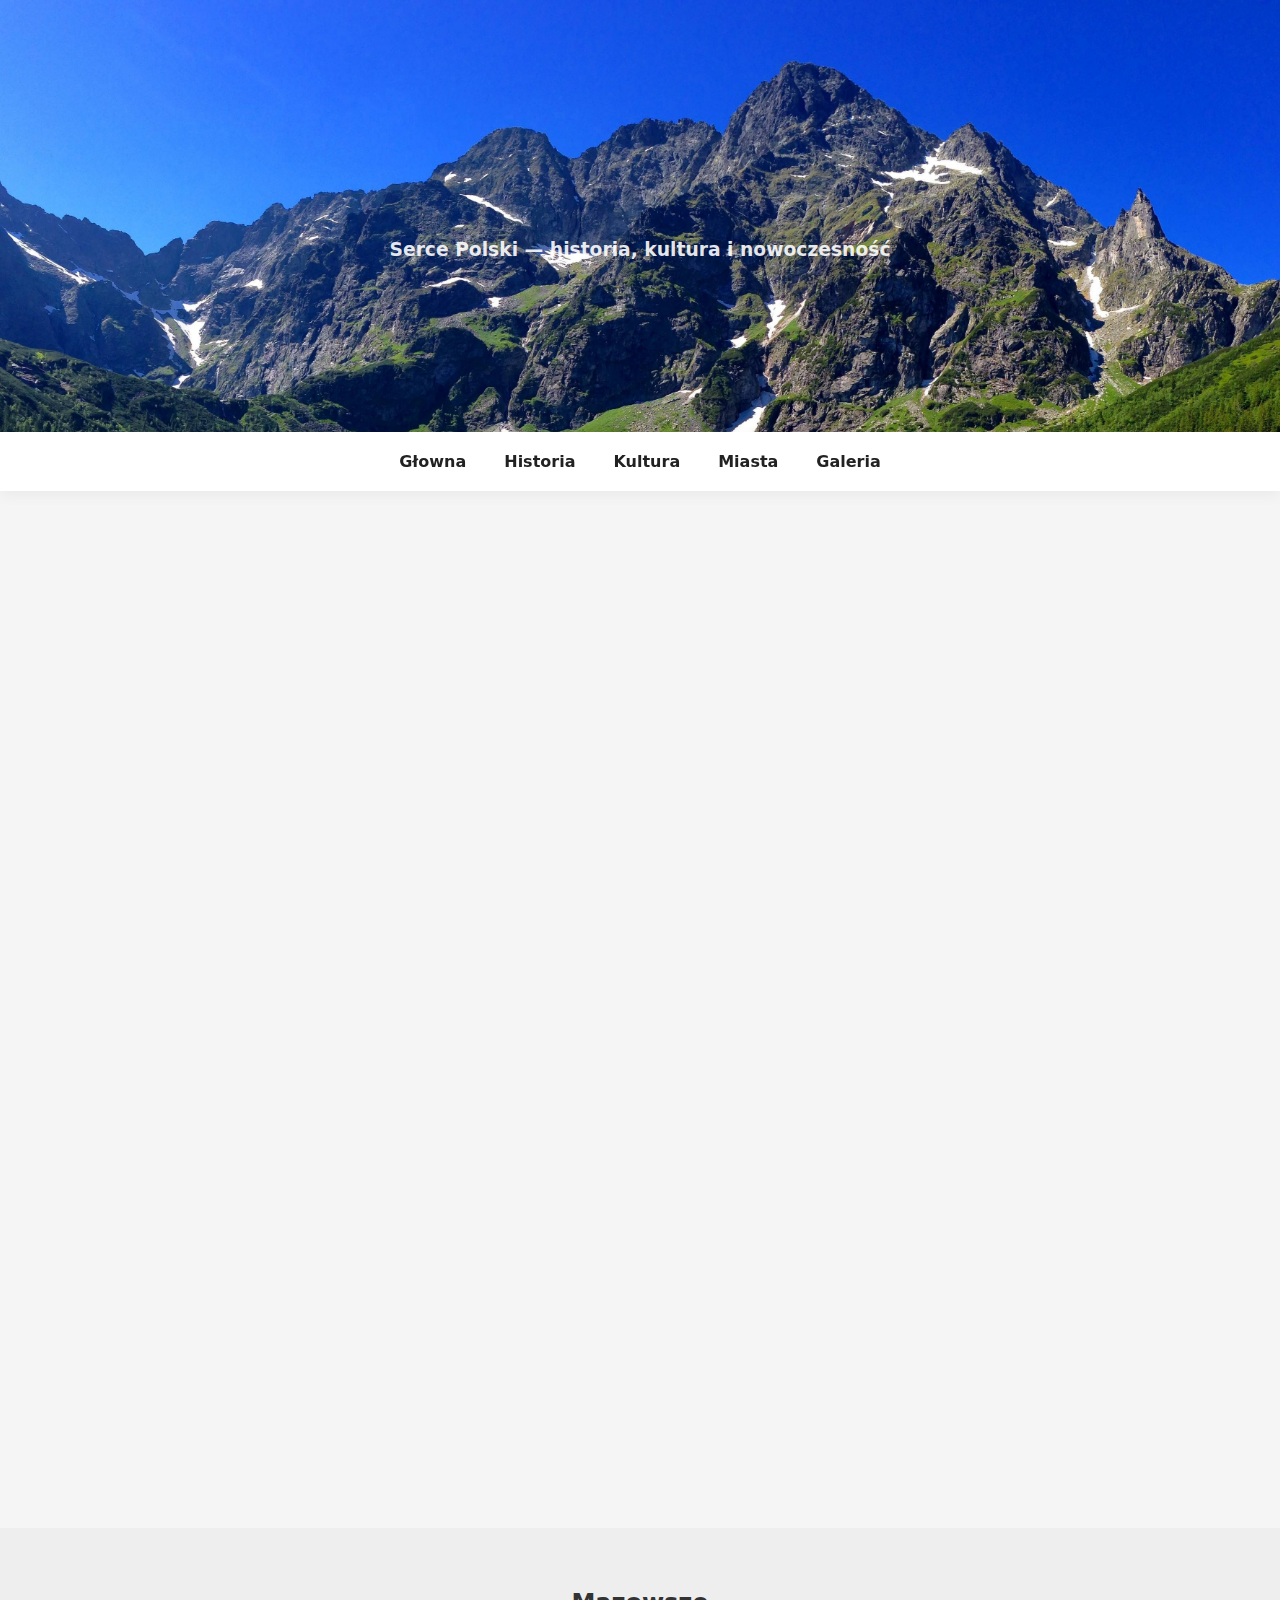
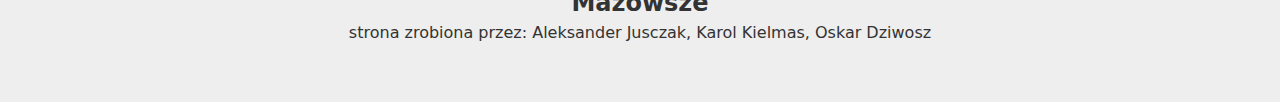
<file: index.html>
<!DOCTYPE html>
<html lang="pl">
<head>
  <meta charset="utf-8" />
  <meta name="viewport" content="width=device-width,initial-scale=1" />
  <title>Mazowsze — Strona główna</title>
  <link rel="stylesheet" href="style.css" />
</head>
<body>
  <header class="hero parallax" aria-hidden="false">
    <div class="hero-inner">
      <h1 class="logo slide-down">Mazowsze</h1>
      <h3><p class="subtitle fade-in">Serce Polski — historia, kultura i nowoczesność</p></h3>
    </div>
  </header>

  <nav class="menu sticky">
    <a href="index.html">Głowna</a>
    <a href="historia.html">Historia</a>
    <a href="kultura.html">Kultura</a>
    <a href="miasta.html">Miasta</a>
    <a href="galeria.html">Galeria</a>
  </nav>

  <main>
    <section class="intro section-zoom">
      <div class="container">
        <a><h2>O regionie</h2></a>
        <a><p>Mazowsze to największe województwo w Polsce — łączy nowoczesne centra miejskie z rozległą przyrodą. Na tej stronie znajdziesz krótkie opisy historii, kultury i najciekawszych miejsc.</p></a>
        <img src="mazowsze.jpg" alt="Mazowsze - krajobraz" class="hero-image">
      </div>
    </section>

    <section class="features container">
      <article class="feature card-fade" style="--delay:0s">
        <h3>Miasta</h3>
        <p>Warszawa, Płock, Radom i mniejsze ośrodki — każde ma własny charakter.</p>
      </article>
      <article class="feature card-fade" style="--delay:0.15s">
        <h3>Kultura</h3>
        <p>Tradycja ludowa, muzea i wydarzenia artystyczne.</p>
      </article>
      <article class="feature card-fade" style="--delay:0.3s">
        <h3>Natura</h3>
        <p>Wisła, lasy i parki krajobrazowe — świetne dla wypoczynku.</p>
      </article>
    </section>

    <section class="spotlight container">
      <div class="spot card-fade" style="--delay:0.45s">
        <img src="warszawa.jpg" alt="Warszawa">
        <div class="spot-text">
          <h3>Warszawa</h3>
          <p>Stolica kraju — tętniące życiem centrum biznesu, kultury i rozrywki.</p>
          <a class="link" href="miasta.html">Zobacz miasta →</a>
        </div>
      </div>
    </section>
  </main>

  <footer>
    <div class="container">
      <p><h2>Mazowsze</h2> strona zrobiona przez: Aleksander Jusczak, Karol Kielmas, Oskar Dziwosz</p>
    </div>
  </footer>
</body>
</html>
</file>
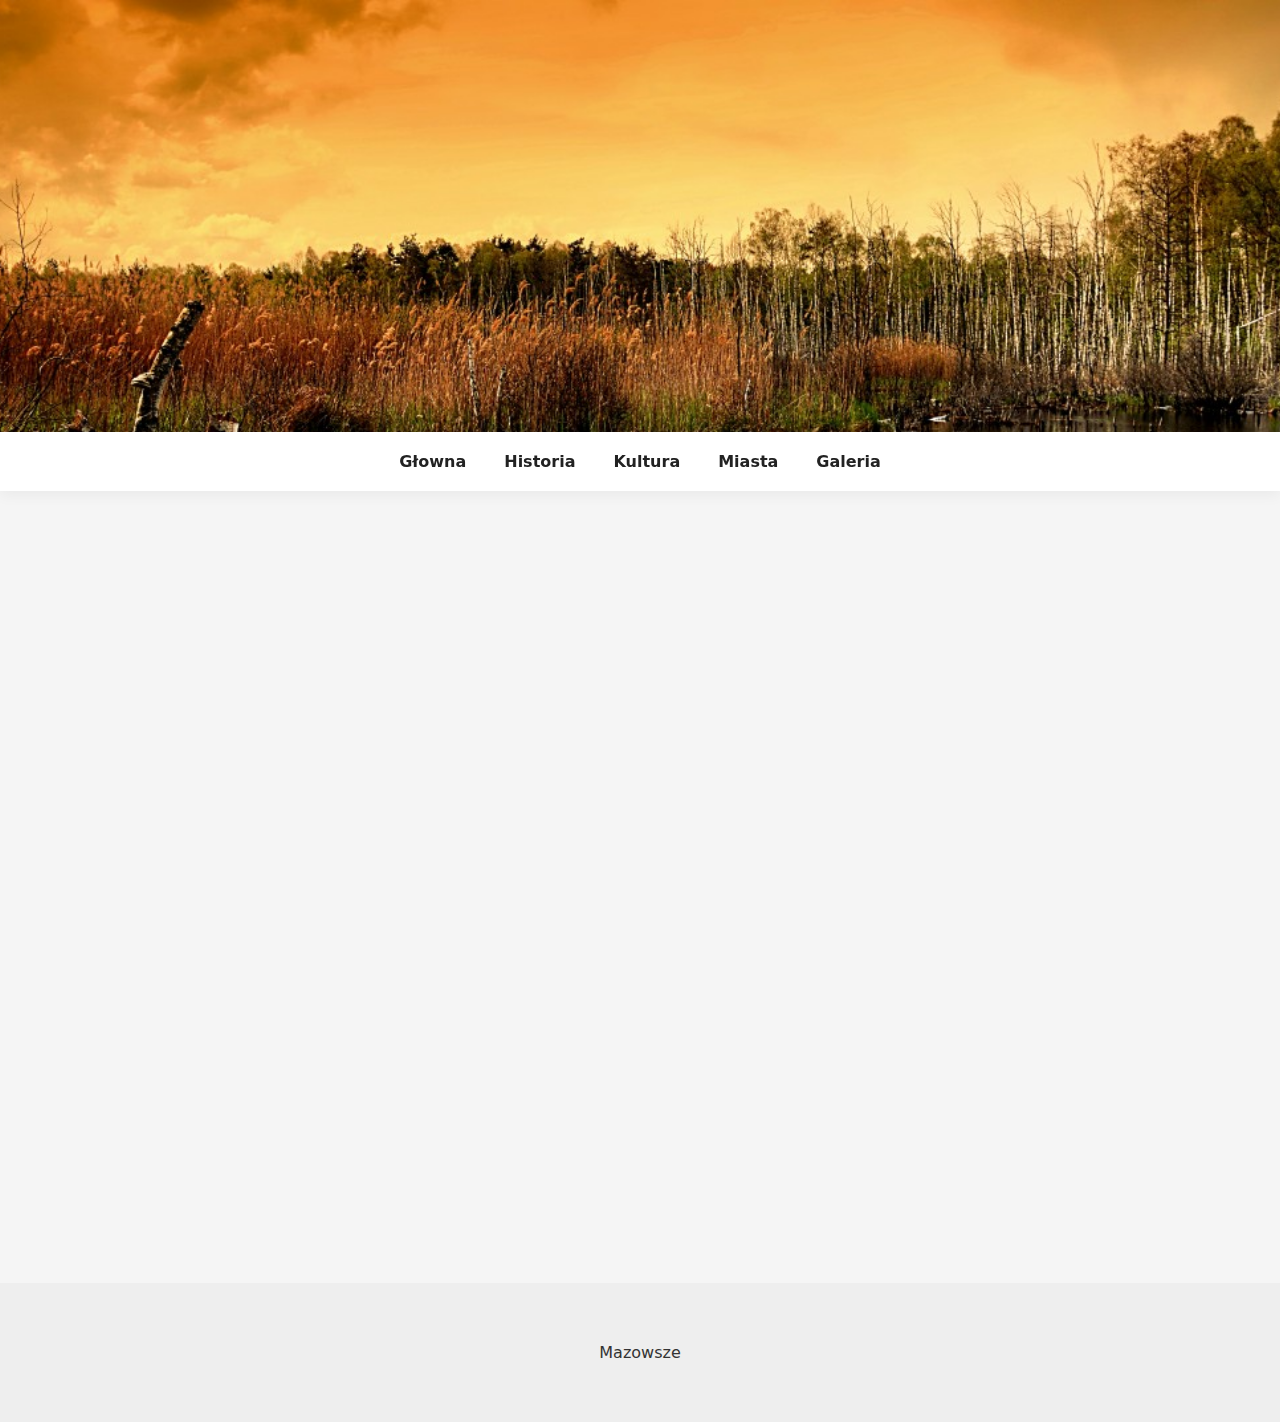
<file: galeria.html>
<!DOCTYPE html>
<html lang="pl">
<head>
  <meta charset="utf-8" />
  <meta name="viewport" content="width=device-width,initial-scale=1" />
  <title>Galeria — Mazowsze</title>
  <link rel="stylesheet" href="style.css" />
</head>
<body>
  <header class="hero small parallax5">
    <div class="hero-inner">
      <h1 class="slide-down">Galeria</h1>
    </div>
  </header>

  <nav class="menu sticky">
    <a href="index.html">Głowna</a>
    <a href="historia.html">Historia</a>
    <a href="kultura.html">Kultura</a>
    <a href="miasta.html">Miasta</a>
    <a href="galeria.html">Galeria</a>
  </nav>

  <main class="container section-fade gallery">
    <img src="galeria1.jpg" alt="Zdjęcie 1" class="gallery-item">
    <img src="galeria2.webp" alt="Zdjęcie 2" class="gallery-item">
    <img src="galeria3.JPG" alt="Zdjęcie 3" class="gallery-item">
    <img src="galeria4.jpg" alt="Zdjęcie 4 class="gallery-item">
    <img src="galeria13.jpg" alt="Zdjęcie 5" class="gallery-item">
    <img src="galeria12.jpg" alt="Zdjęcie 6" class="gallery-item">
    <img src="galeria5.jpg" alt="Zdjęcie 7" class="gallery-item">
    <img src="galeria11.jpg" alt="Zdjęcie 8" class="gallery-item">
    <img src="galeria6.jpg" alt="Zdjęcie 9" class="gallery-item">
    <img src="galeria7.jpg" alt="Zdjęcie 10" class="gallery-item">
    <img src="galeria14.jpg" alt="Zdjęcie 11" class="gallery-item">
    <img src="galeria15.webp" alt="Zdjęcie 12" class="gallery-item">
    <img src="galeria8.jpg" alt="Zdjęcie 13" class="gallery-item">
    <img src="galeria9.jpg" alt="Zdjęcie 14" class="gallery-item">
    <img src="galeria10.jpg" alt="Zdjęcie 15" class="gallery-item">
    <img src="galeria16.jpg" alt="Zdjęcie 16" class="gallery-item">
  </main>

  <footer><div class="container">Mazowsze</div></footer>
</body>
</html>
</file>
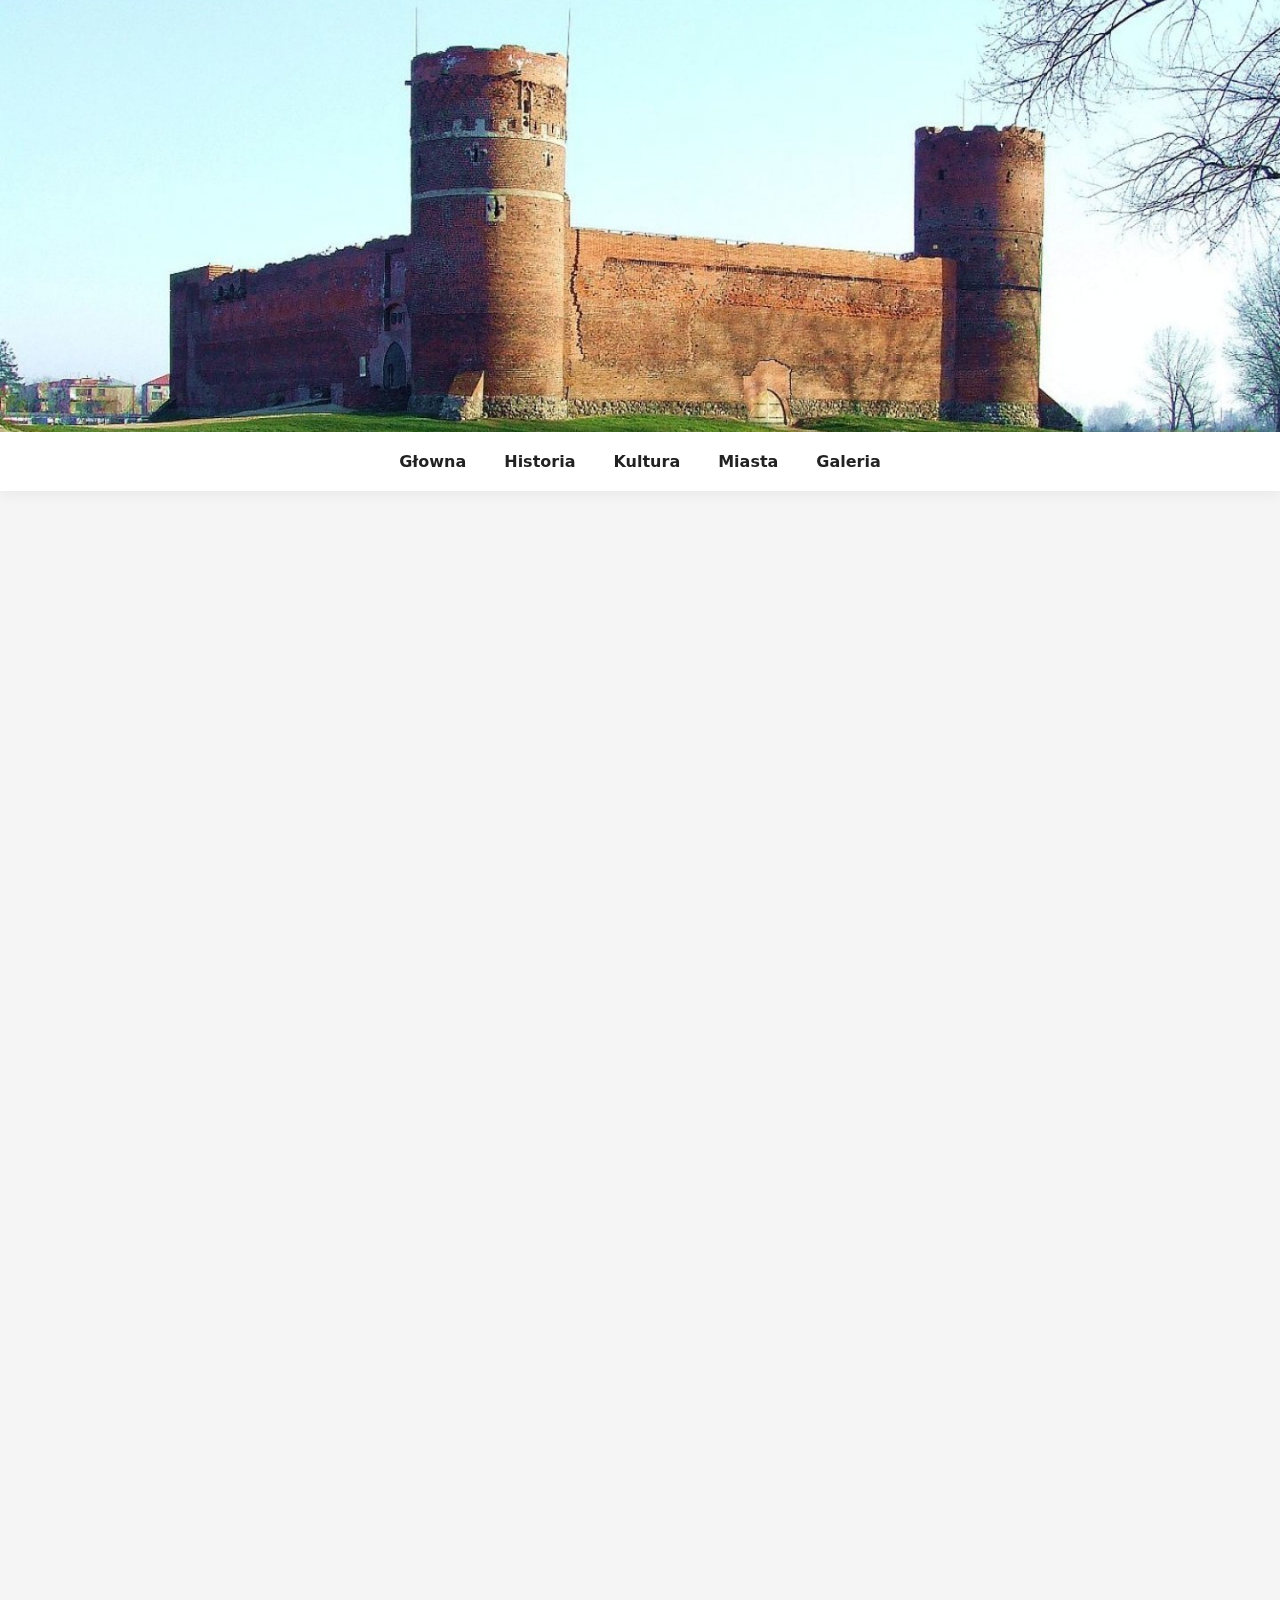
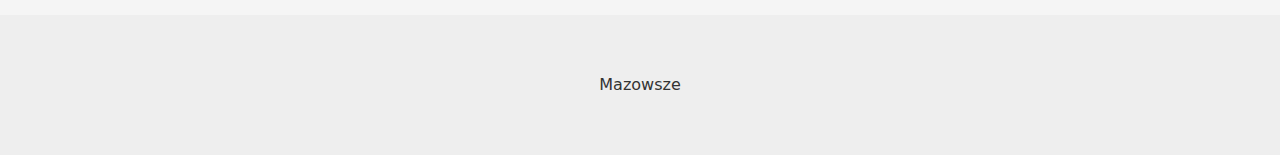
<file: historia.html>
<!DOCTYPE html>
<html lang="pl">
<head>
  <meta charset="utf-8" />
  <meta name="viewport" content="width=device-width,initial-scale=1" />
  <title>Historia Mazowsza</title>
  <link rel="stylesheet" href="style.css" />
</head>
<body>
  <header class="hero small parallax2">
    <div class="hero-inner">
      <h1 class="slide-down">Historia Mazowsza</h1>
    </div>
  </header>

  <nav class="menu sticky">
    <a href="index.html">Głowna</a>
    <a href="historia.html">Historia</a>
    <a href="kultura.html">Kultura</a>
    <a href="miasta.html">Miasta</a>
    <a href="galeria.html">Galeria</a>
  </nav>

  <main class="container section-fade">
    <article>
        <h2>
        Mazowsze to region historyczny w środkowej Polsce, który obejmuje obszar między rzekami Wisłą a Bugiem. 
        Jest to jeden z najważniejszych regionów kulturalnych i 
        politycznych w historii Polski. Historia Mazowsza sięga czasów prehistorycznych, kiedy to tereny te były zamieszkiwane przez plemiona Słowian.
        </h2>
      <img src="zabytki1.jpg" alt="Zabytki Mazowsza">
    </article>
  </main>

  <footer><div class="container">Mazowsze</div></footer>
</body>
</html>
</file>
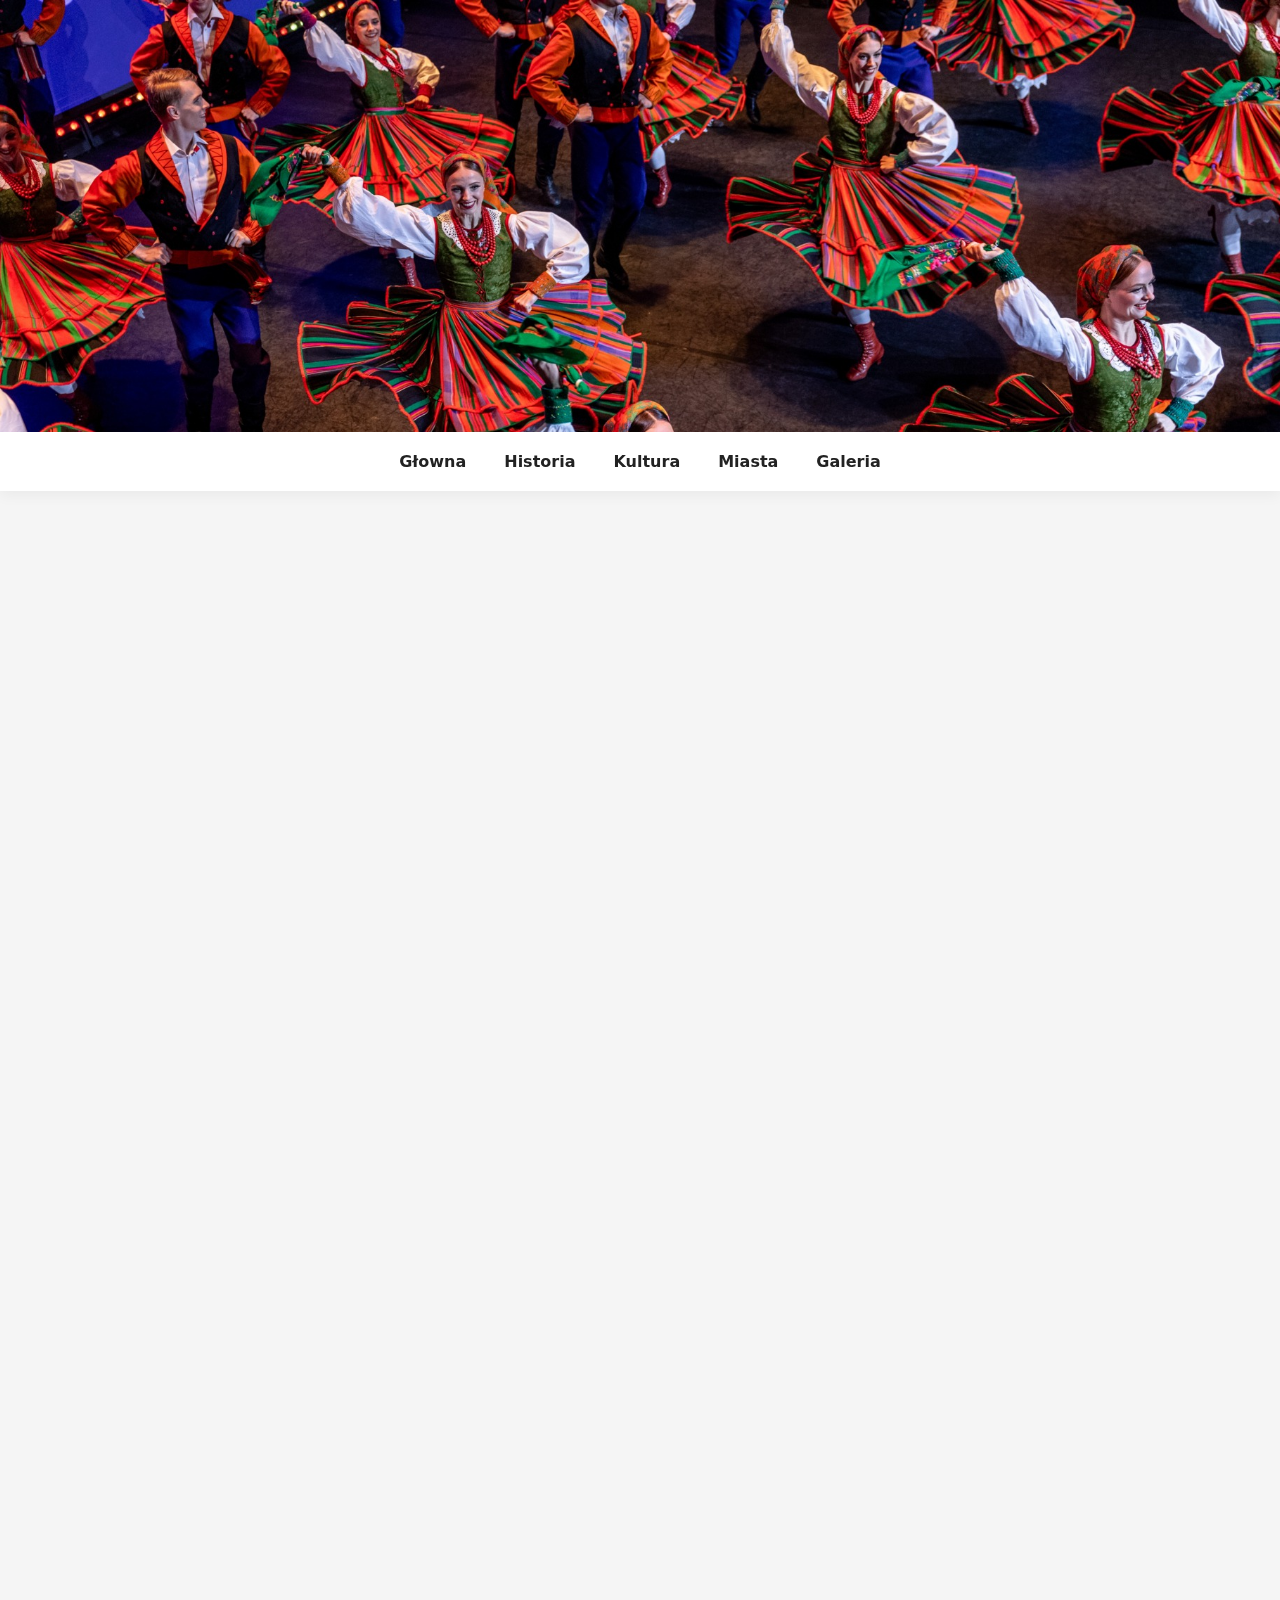
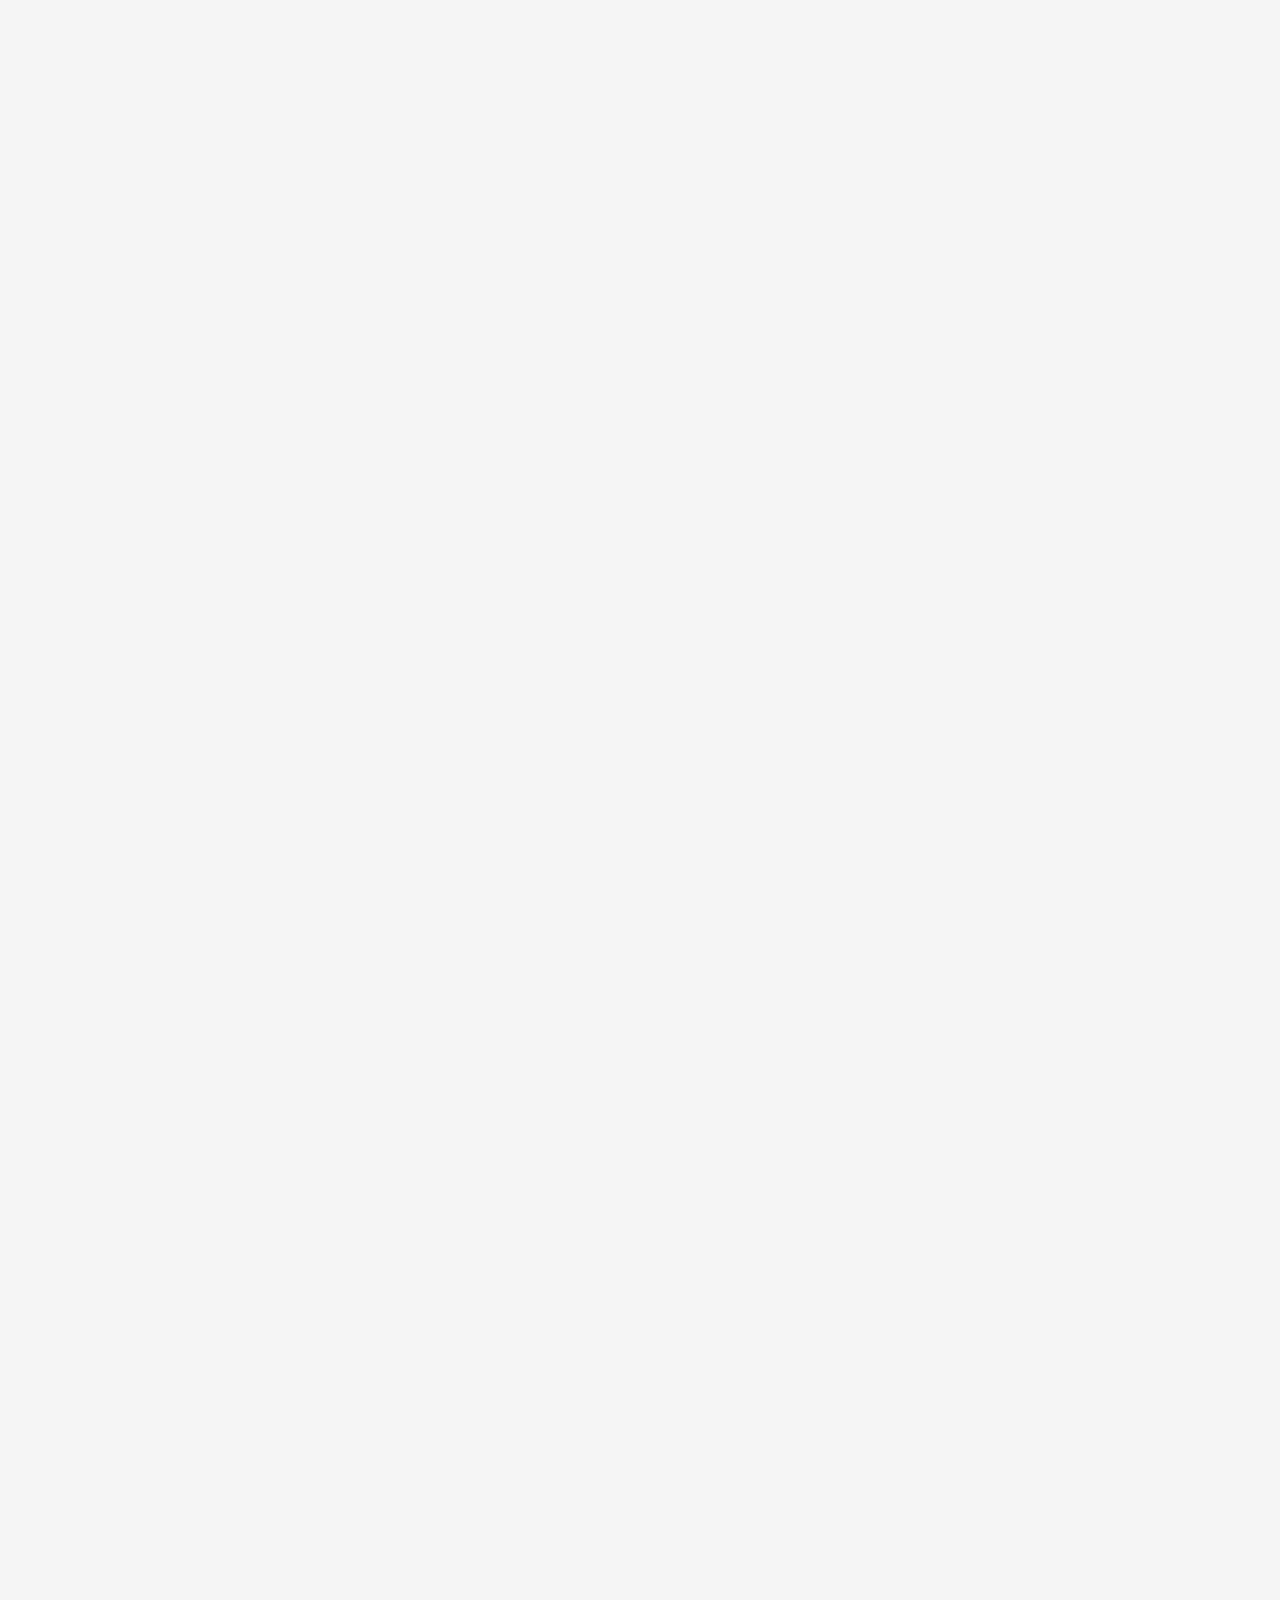
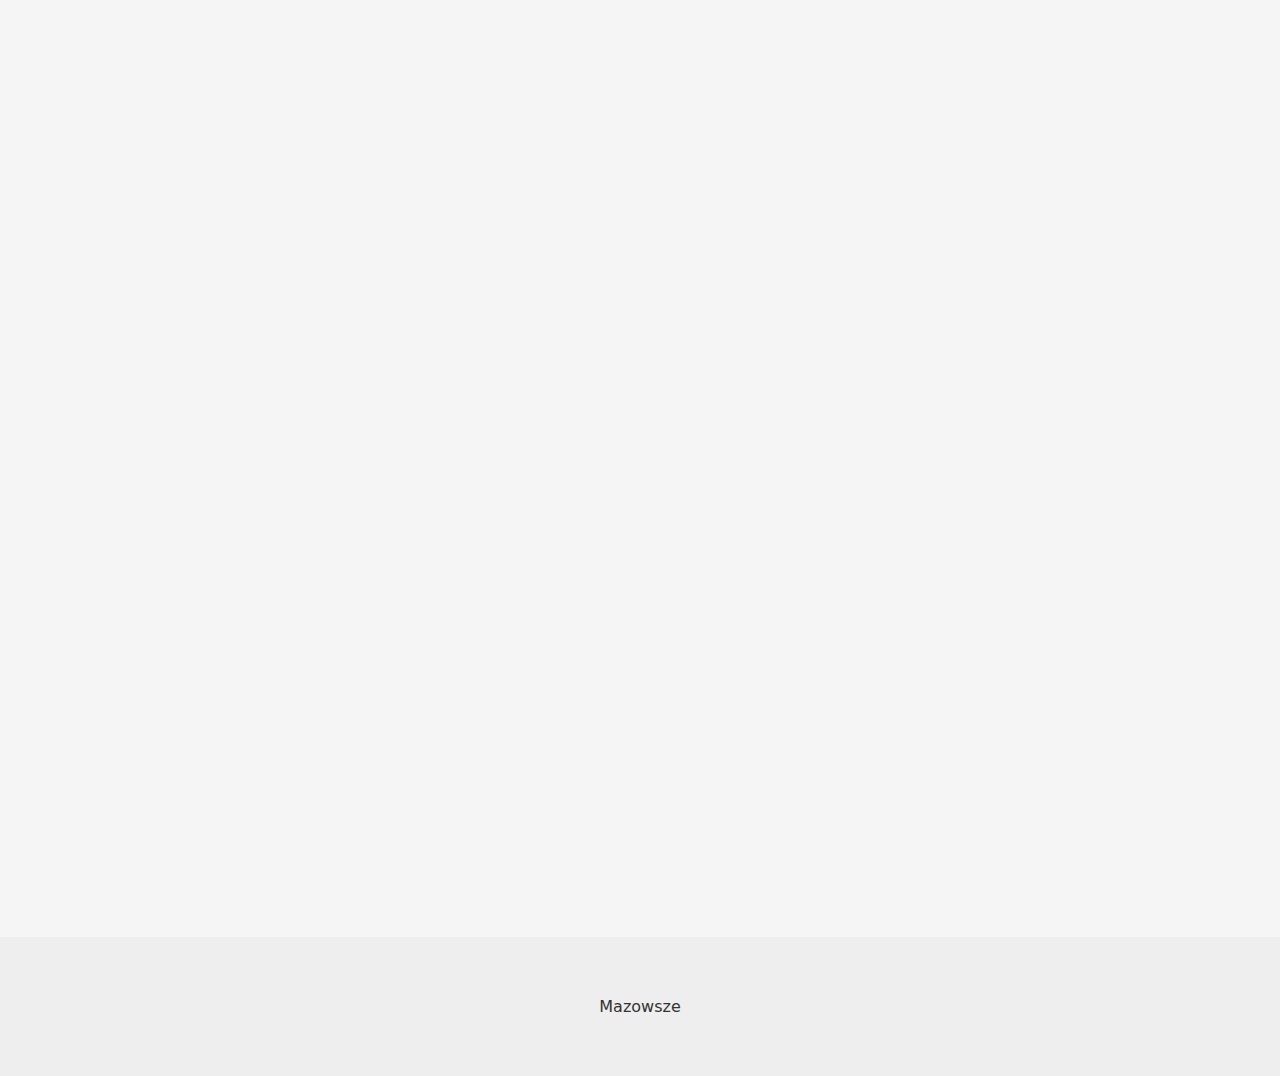
<file: kultura.html>
<!DOCTYPE html>
<html lang="pl">
<head>
  <meta charset="utf-8" />
  <meta name="viewport" content="width=device-width,initial-scale=1" />
  <title>Kultura Mazowsza</title>
  <link rel="stylesheet" href="style.css" />
</head>
<body>
  <header class="hero small parallax3">
    <div class="hero-inner">
      <h1 class="slide-down">Kultura</h1>
    </div>
  </header>

  <nav class="menu sticky">
    <a href="index.html">Głowna</a>
    <a href="historia.html">Historia</a>
    <a href="kultura.html">Kultura</a>
    <a href="miasta.html">Miasta</a>
    <a href="galeria.html">Galeria</a>
  </nav>

  <main class="container section-fade">
    <h2>Co warto zobaczyć</h2>
    <div class="grid">
      <figure class="card card-fade" style="--delay:0s">
        <img src="folk1.jpg" alt="folk">
        <figcaption>
            <h3>Folklor i muzyka</h3>
            <p></p>
            Najbardziej znane jest oczywiście Mazowsze – Państwowy Zespół Ludowy Pieśni i Tańca. Ich choreografie, stroje i 
            pieśni czerpią z tradycji wiejskich z różnych części regionu. Mazowieckie 
            oberki i polki mają charakter lekki, skoczny i melodyjny – widać w nich 
            radość i codzienność życia na wsi.
        </figcaption>
      </figure>
      <figure class="card card-fade" style="--delay:0.15s">
        <img src="stroj1.jpg" alt="stroj">
        <figcaption>
            <h3>Strój ludowy</h3>
            <p></p>
            Mazowiecki strój ludowy jest prostszy niż np. podhalański, ale ma w sobie elegancję: 
            białe koszule, wełniane pasy, czerwone lub 
            pomarańczowe elementy, delikatne hafty. Wyróżnia 
            się też charakterystyczna pasiasta tkanina (tzw. pasiaki), 
            szczególnie z okolic Łowicza.
        </figcaption>
      </figure>
      <figure class="card card-fade" style="--delay:0.3s">
        <img src="rzemioslo.jpg" alt="rzemioslo">
        <figcaption>
            <h3>Rzemiosło i sztuka ludowa</h3>
            <p></p>
            Na Mazowszu mocno rozwijało się 
            garncarstwo, wycinanki (zwłaszcza łowickie), tkactwo, 
            plecionkarstwo i kowalstwo. Do dziś można spotkać twórców, 
            którzy kontynuują te tradycje, choć często nadają im nowoczesną formę.
        </figcaption>
       </figure>

        <figure class="card card-fade" style="--delay:0.45s">
        <img src="obyczaje1.jpg" alt="obyczaje">
        <figcaption>
            <h3>Tradycyjne obyczaje</h3>
            <p></p>
            Do najważniejszych należą obrzędy doroczne – kolędowanie, dożynki, procesje Bożego Ciała, 
            wielkanocne palmy. W wielu wsiach te zwyczaje wciąż są żywe i pełnią rolę wspólnotową.
        </figcaption>
      </figure>
    </div>
  </main>

  <footer><div class="container">Mazowsze</div></footer>
</body>
</html>
</file>
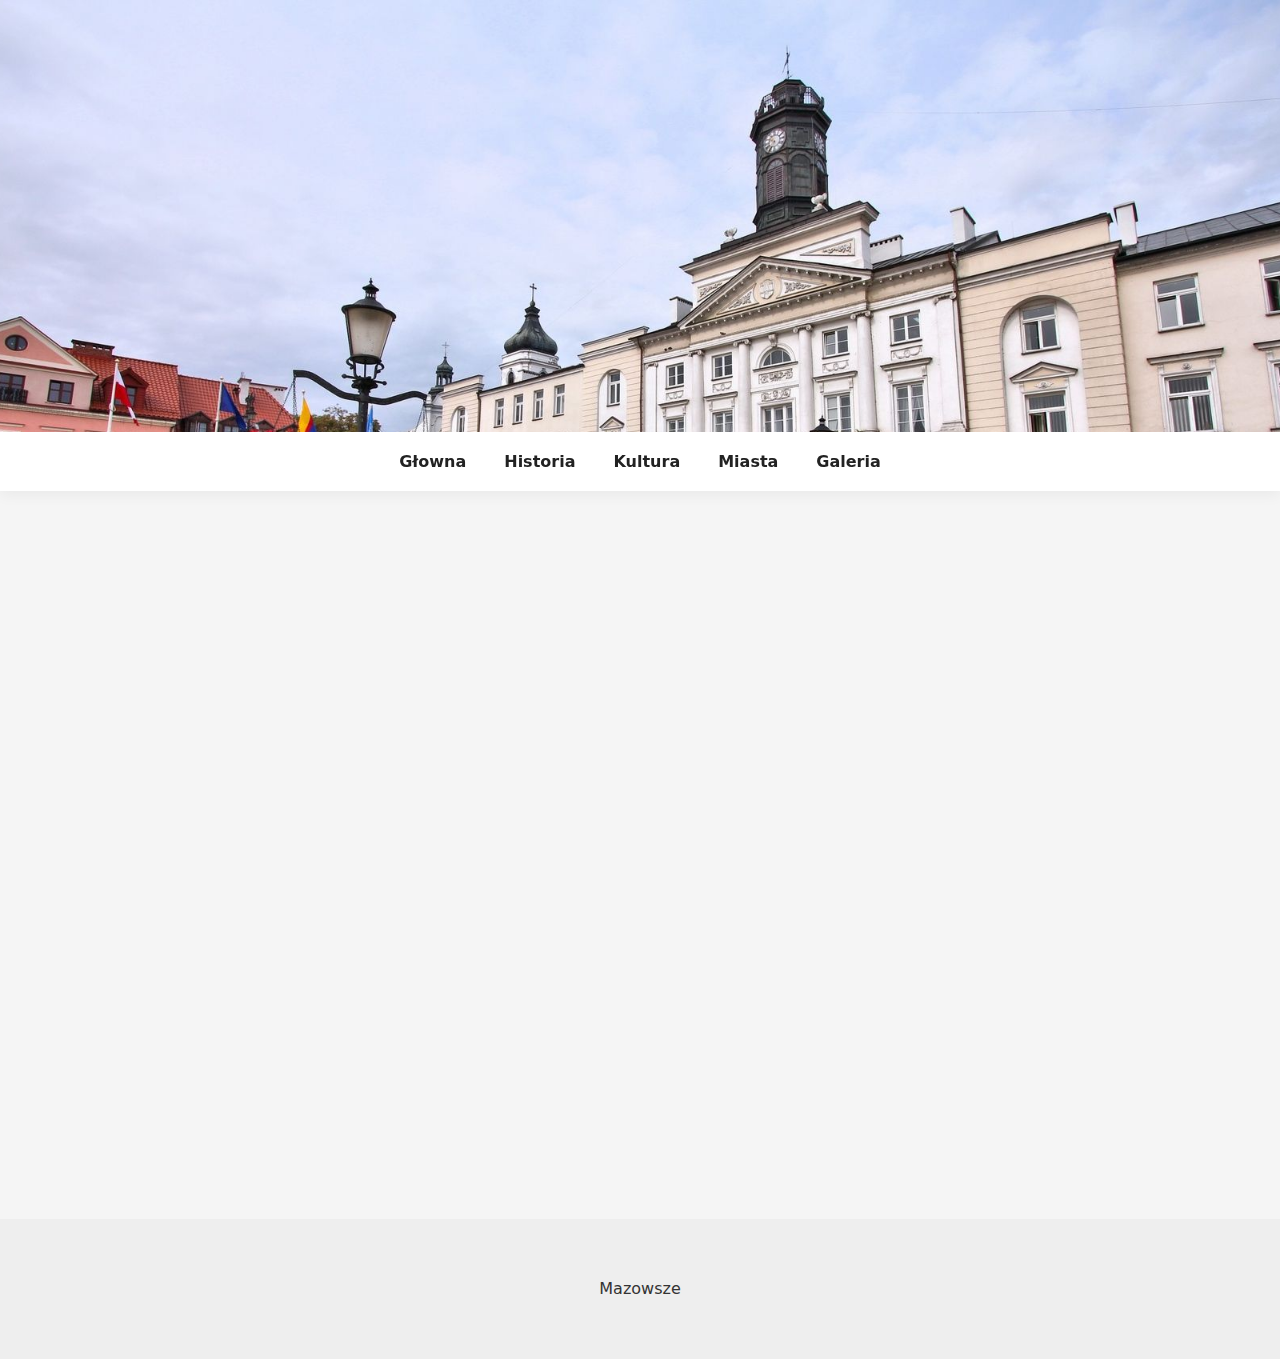
<file: miasta.html>
<!DOCTYPE html>
<html lang="pl">
<head>
  <meta charset="utf-8" />
  <meta name="viewport" content="width=device-width,initial-scale=1" />
  <title>Miasta Mazowsza</title>
  <link rel="stylesheet" href="style.css" />
</head>
<body>
  <header class="hero small parallax4">
    <div class="hero-inner">
      <h1 class="slide-down">Miasta Mazowsza</h1>
    </div>
  </header>

  <nav class="menu sticky">
    <a href="index.html">Głowna</a>
    <a href="historia.html">Historia</a>
    <a href="kultura.html">Kultura</a>
    <a href="miasta.html">Miasta</a>
    <a href="galeria.html">Galeria</a>
  </nav>

  <main class="container section-fade places">
    
    <article class="card card-fade" style="--delay:0s">
      <img src="warszawa2.jpg" alt="Warszawa">
      <a href="https://pl.wikipedia.org/wiki/Warszawa"><h3>Warszawa</h3></a>
      <p>Nowoczesna stolica z bogatą historią i licznymi atrakcjami.</p>
    </article>

    <article class="card card-fade" style="--delay:0.12s">
      <img src="plock2.jpg" alt="Płock">
      <a href="https://pl.wikipedia.org/wiki/Płock"><h3>Płock</h3></a>
      <p>Miasto nad Wisłą z zabytkowym centrum i katedrą.</p>
    </article>

    <article class="card card-fade" style="--delay:0.24s">
      <img src="radom2.jpg" alt="Radom">
      <a href="https://pl.wikipedia.org/wiki/Radom"><h3>Radom</h3></a>
      <p>Ośrodek przemysłowy i kulturalny regionu.</p>
    </article>

    <article class="card card-fade" style="--delay:0.36s">
      <img src="siedlce.jpg" alt="Siedlce">
      <a href="https://pl.wikipedia.org/wiki/Siedlce"><h3>Siedlce</h3></a>
      <p>Mniejsze miasto z ładnym rynkiem i wydarzeniami lokalnymi.</p>
    </article>

    <article class="card card-fade" style="--delay:0.36s">
      <img src="pruszkow.jpg" alt="Pruszków">
      <a href="https://pl.wikipedia.org/wiki/Pruszków"><h3>Pruszków</h3></a>
      <p>Nowoczesne miasto pod Warszawą, znane z terenów rekreacyjnych i rozwijającej się infrastruktury.</p>
    </article>

    <article class="card card-fade" style="--delay:0.36s">
      <img src="legionowo.jpg" alt="Legionowo">
      <a href="https://pl.wikipedia.org/wiki/Legionowo"><h3>Legionowo</h3></a>
      <p>Dynamicznie rozwijające się miasto z dobrym dostępem do stolicy i licznymi wydarzeniami lokalnymi.</p>
    </article>

    <article class="card card-fade" style="--delay:0.36s">
      <img src="piaseczno.jpg" alt="Piaseczno">
      <a href="https://pl.wikipedia.org/wiki/Piaseczno"><h3>Piaseczno</h3></a>
      <p>Popularne podwarszawskie miasto z bogatą ofertą kulturalną i przyjaznymi przestrzeniami miejskimi.</p>
    </article>

    <article class="card card-fade" style="--delay:0.36s">
      <img src="otwock.jpg" alt="Ostrołęka">
      <a href="https://pl.wikipedia.org/wiki/Ostrołęka"><h3>Ostrołęka</h3></a>
      <p>Miasto nad Narwią z silnymi tradycjami regionalnymi i ciekawą ofertą kulturalną.</p>
    </article>
  </main>

  <footer><div class="container">Mazowsze</div></footer>
</body>
</html>
</file>
<file: style.css>
*{box-sizing:border-box;margin:0;padding:0}
:root{
  --accent:#b30024;
  --muted:#f5f5f5;
  --card-shadow: 0 6px 20px rgba(0,0,0,0.08);
}
html,body{height:100%}
body{font-family:Inter, system-ui, -apple-system, "Segoe UI", Roboto, Arial; color:#222; background:var(--muted); line-height:1.45}

.container{width:min(1100px,94%);margin:0 auto;padding:40px 0}

a,h2 {
    text-align: center;
}

.hero{
    height:48vh;
    display:flex;
    align-items:center;
    justify-content:center;
    position:relative;
    overflow:hidden
}
.hero-inner{
    text-align:center;
    padding:20px;
}
.hero .logo{
    font-size:3.2rem;
    letter-spacing:1px;
    margin-bottom:8px;
    color:white
}
.hero .subtitle{
    opacity:.95;color:rgba(255,255,255,0.95);
    margin-bottom:16px
}
.hero-image{
    display:block;
    width:100%;
    max-height:320px;
    object-fit:cover;
    border-radius:12px;
    margin-top:16px;
}

.parallax{
    background-image:url('krajobraz.jpg');
    background-size:cover;
    background-position:center;
    background-attachment:fixed
}
.parallax2{
    background-image:url('zabytki2.jpg');
    background-size:cover;
    background-position:center;
    background-attachment:fixed
}
.parallax3{
    background-image:url('kultura1.jpg');
    background-size:cover;
    background-position:center;
    background-attachment:fixed
}
.parallax4{
    background-image:url('costam.jpg');
    background-size:cover;
    background-position:center;
    background-attachment:fixed
}
.parallax5{
    background-image:url('krajobraz2.jpg');
    background-size:cover;
    background-position:center;
    background-attachment:fixed
}

.menu{
    display:flex;gap:18px;
    justify-content:center;
    background:white;padding:12px 16px;
    box-shadow:0 4px 14px rgba(0,0,0,0.05)
}
.menu a{
    text-decoration:none;
    color:#222;font-weight:600;
    padding:6px 10px;
    border-radius:8px;
    transition:all .22s
}
.menu a:hover{
    background:linear-gradient(90deg, rgba(179,0,36,0.08), rgba(179,0,36,0.04));
    color:var(--accent)
}
.sticky{
    position:sticky;
    top:0;z-index:40
}

.btn{
    display:inline-block;
    background:var(--accent);
    color:white;padding:10px 16px;
    border-radius:10px;
    text-decoration:none;
    font-weight:600;box-shadow:0 8px 20px rgba(179,0,36,0.12);
    transition:transform .18s
}
.btn:hover{
    transform:translateY(-4px)
}
.btn.ghost{
    background:transparent;
    border:2px solid rgba(255,255,255,0.2)
}

.intro{
    padding-top:34px
}
.features{
    display:grid;
    grid-template-columns:repeat(auto-fit,minmax(220px,1fr));
    gap:18px;padding-bottom:34px
}
.feature{
    background:white;padding:20px;
    border-radius:12px;box-shadow:var(--card-shadow);
    transition:transform .25s
}
.feature:hover{
    transform:translateY(-6px)
}
.spotlight .spot{
    display:flex;gap:18px;
    background:white;padding:14px;
    border-radius:12px;
    box-shadow:var(--card-shadow);
    align-items:center
}
.spot img{
    width:42%;
    border-radius:10px;
    object-fit:cover;
    max-height:180px
}
.spot-text h3{
    margin-bottom:8px
}

.places{
    display:grid;
    grid-template-columns:repeat(auto-fit,minmax(240px,1fr));
    gap:18px;padding:28px 0
}
.card{
    background:white;
    border-radius:12px;
    padding:14px;
    box-shadow:var(--card-shadow)
}
.card img{
    width:100%;
    border-radius:8px;
    display:block
}

.gallery{
    display:grid;
    grid-template-columns:repeat(auto-fit,minmax(250px,1fr));
    gap:12px;
    padding:43px 0}
.gallery img{
    width:100%;
    height:160px;
    object-fit:cover;
    border-radius:10px;
    transition:transform .25s, filter .25s;
    filter:brightness(.95)
}
.gallery img:hover{
    transform:scale(1.04);
    filter:brightness(1)
}

.timeline{
    list-style:none;
    margin-top:12px;
    padding-left:14px
}
.timeline li{
    padding:8px 0;
    border-left:3px solid rgba(0,0,0,0.05);
    padding-left:12px
}

footer{background:#eee;padding:18px 0;
    margin-top:30px;
    text-align:center;
    color:#333
}

.card-fade{
    opacity:0;
    transform:translateY(18px);
    animation:fadeUp .7s cubic-bezier(.2,.9,.2,1) forwards;
    animation-delay:var(--delay,0s)
}
.section-fade{
    opacity:0;
    transform:translateY(10px);
    animation:fadeUp .9s ease forwards
}
.slide-down{
    font-size: 60px;
    color: white;
    text-shadow: 0 0 6px #ff0000;
    transform:translateY(-18px);
    opacity:0;animation:slideDown .9s cubic-bezier(.2,.9,.2,1) forwards
}
.fade-in{
    opacity:0;
    animation:fadeIn 1.2s forwards
}
.section-zoom{
    transform:scale(.98);opacity:0;
    animation:zoomIn .85s ease forwards
}

@keyframes fadeUp{to{opacity:1;transform:none}}
@keyframes slideDown{to{opacity:1;transform:none}}
@keyframes fadeIn{to{opacity:1}}
@keyframes zoomIn{to{opacity:1;transform:none}}

@media (max-width:720px){
  .hero{height:36vh;background-attachment:scroll}
  .hero .logo{font-size:2.2rem}
  .spot img{display:none}
}
</file>
